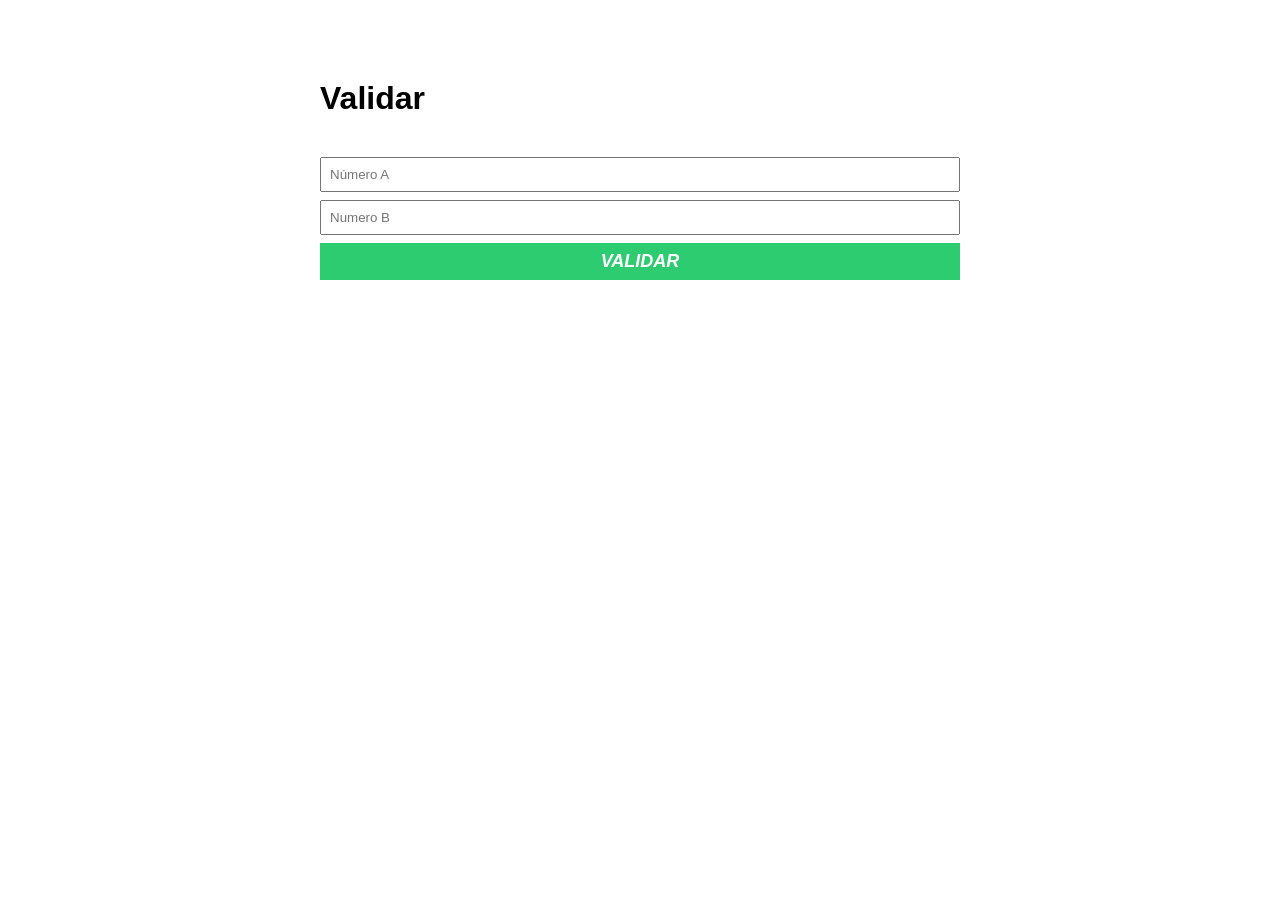
<file: index.html>
<!DOCTYPE html>
<html lang="pt-BR">
<head>
    <meta charset="UTF-8">
    <meta http-equiv="X-UA-Compatible" content="IE=edge">
    <meta name="viewport" content="width=device-width, initial-scale=1.0">
    <title>Validador</title>
    <link rel="stylesheet" href="./main.css" />
</head>
<body>
    <div class="container">
        <h1>Validar </h1>
        <form id="formulario">
            <input type="number" id="numeroA" required placeholder="Número A" />
            <input type="number" id="numeroB" required placeholder="Numero B" />
            <button type="submit">Validar</button>
        </form>
        <div id="mensagem" class="mensagem"></div>
    </div>
    <script src="script.js"></script>
</body>
</html>
</file>
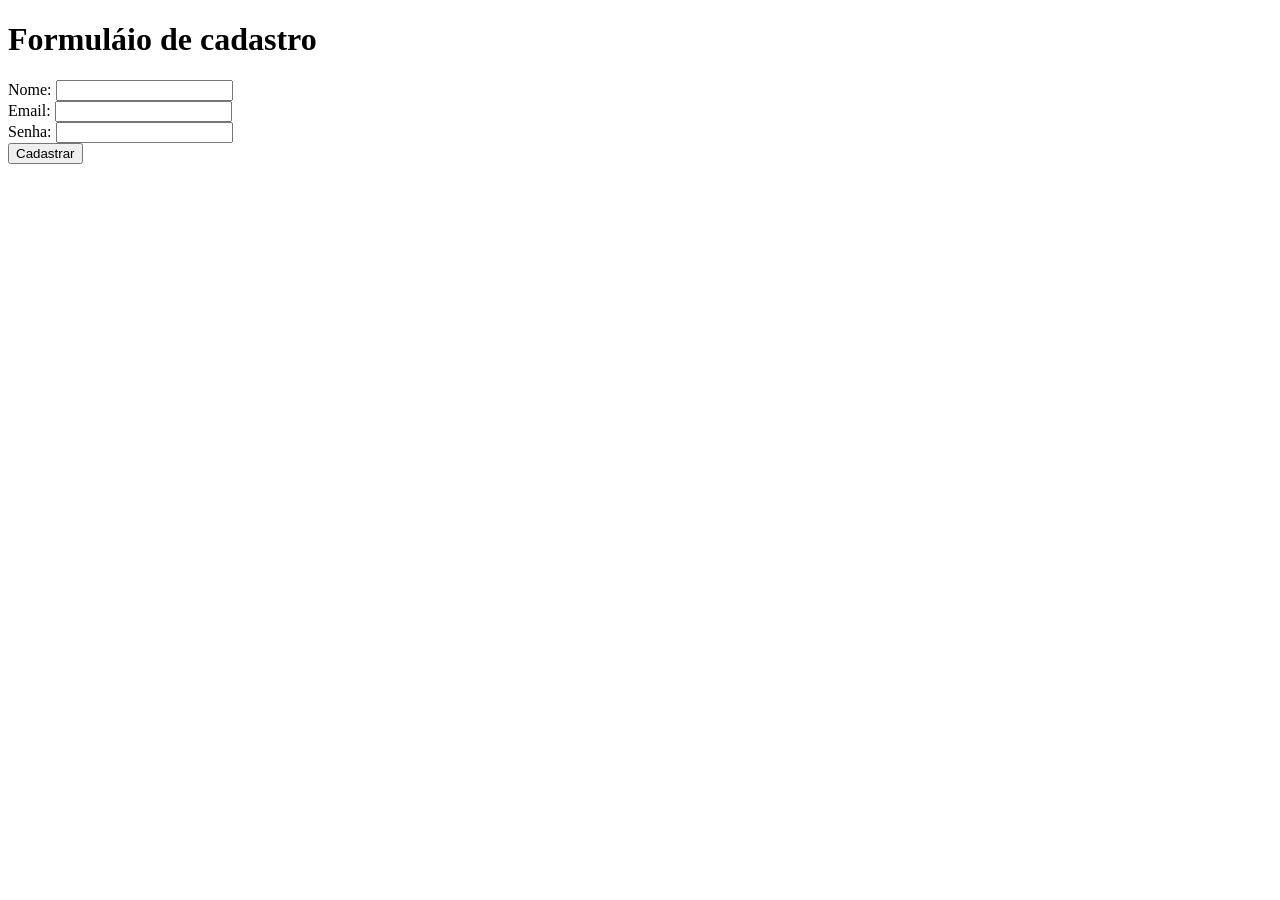
<file: exercicio.html>
<!DOCTYPE html>
<html lang="pt-br">
<head>
    <meta charset="UTF-8">
    <meta name="viewport" content="width=device-width, initial-scale=1.0">
    <title>Senha</title>
</head>
<body>
    <h1>Formuláio de cadastro</h1>
    <form>
        <label for="user">Nome: </label>
        <input id="user" type="text"> 
        <br>
        <label for="email">Email: </label>
        <input id="email" type="email"> 
        <br>
        <label for="Senha">Senha:</label>
        <input id="senha" type="password"> 
        <br>
        <button type="submit">
            Cadastrar
        </button>
    </form>
</body>
</html>
</file>
<file: main.css>
* {
    margin: 0;
    padding: 0;
    box-sizing: border-box;
    font-family: sans-serif;
}

.container {
    margin: 80px auto;
    max-width: 640px;
    width: 100%;
}

form {
    margin-top: 40px;
}

input, textarea, button {
    display: block;
    padding: 8px;
    margin-bottom: 8px;
    width: 100%;
    resize: none;
}

button {
    background-color: #2ecc71;
    border: none;
    text-transform: uppercase;
    color: #fff;
    font-weight: bold;
    font-size: 18px;
    font-style: italic;
    cursor: pointer;
}

button:hover {
    background-color: #27ae60;
}

.mensagem {
  margin-top: 10px;
  font-weight: bold;
}

.valido {
  color: green;
}

.invalido {
  color: red;
}
</file>
